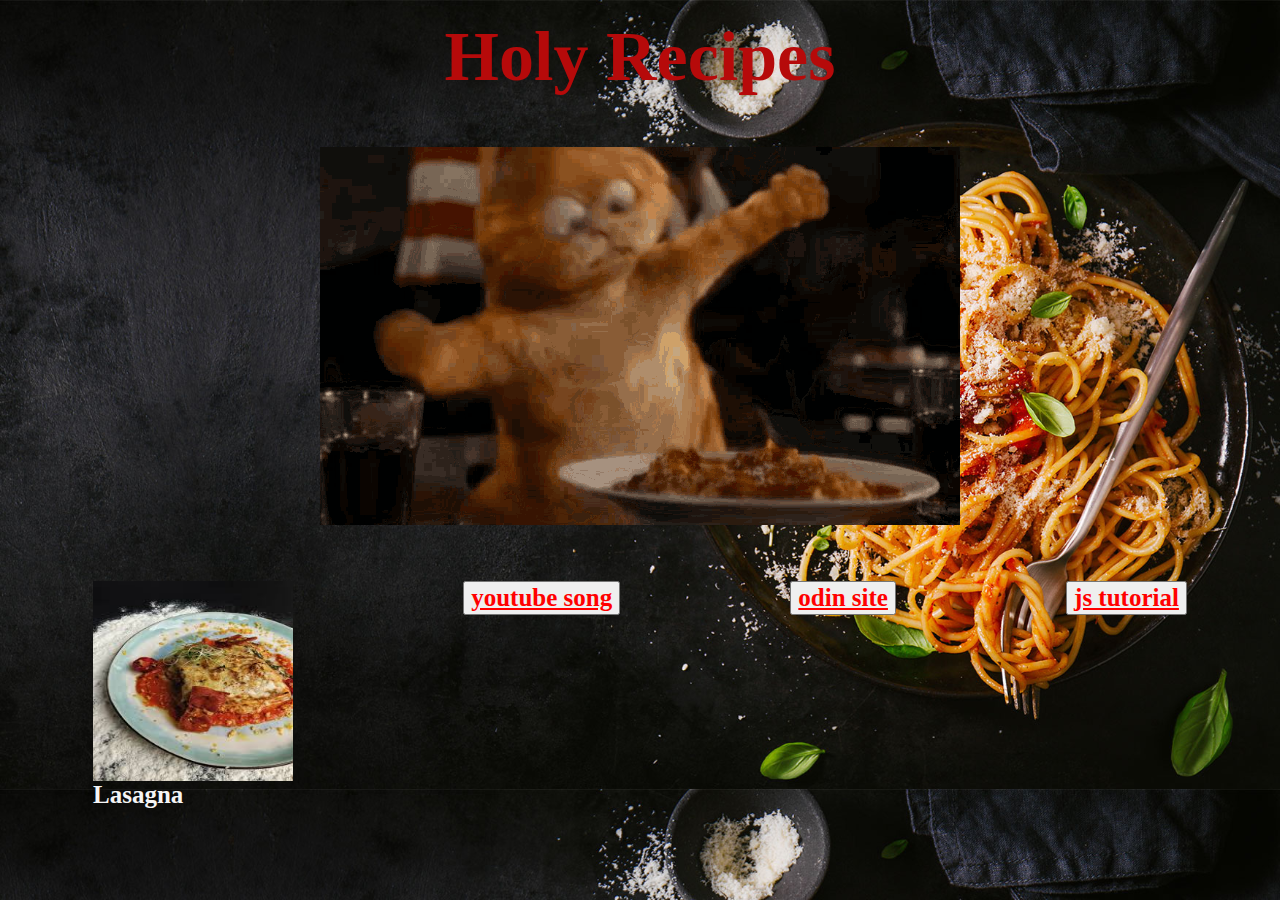
<file: index.html>
<!DOCTYPE html>
<html>
    <head>
        <meta charset="utf-8">
       
        <link rel="stylesheet" href="recipes/styles.css">
        <title>Holy recipes</title>

    </head>
    <body >
        <h1>
            <div id="title">Holy Recipes</div> 
        </h1>
        
     <div id="gif1"> 
         <img src="lasagna2.gif"/>
          
    </div>
        
        
        
       
       
       
           <div id="link-list">
            
            
            <div  class="image">
                <img id="link-list" class="image-img" src="./img/img5.jpeg" alt="Lasagna!">Lasagna
                  <div class="img-overlay">
                    <a class="link-list1" href=recipes/lasagna.html>  
                        <p class="text1">Click here for recipe!</p>
                    </a>
                  </div>
                    
                   
               </div>
               
               <div id="link-list">
                   <button>
                       <a class="link-list2" href="https://www.youtube.com/watch?v=RM63QlIt18k">youtube song</a>
                   </button> 
               </div>
               
              <div id="link-list">
                   <button>
                       <a class="link-list3" href="https://www.theodinproject.com/paths/foundations/courses/foundations/lessons/the-box-model">odin site</a>
                   </button>
              </div>
               
            <div id="link-list">
                   <button>
                       <a class="link-list4" href="https://www.youtube.com/watch?v=PXvI0ln6Nws"> js tutorial</a>
                    </button>
            </div>
             </div>
                
     

          
    

    
      
              
          
     
  

    </body>
</html>
</file>
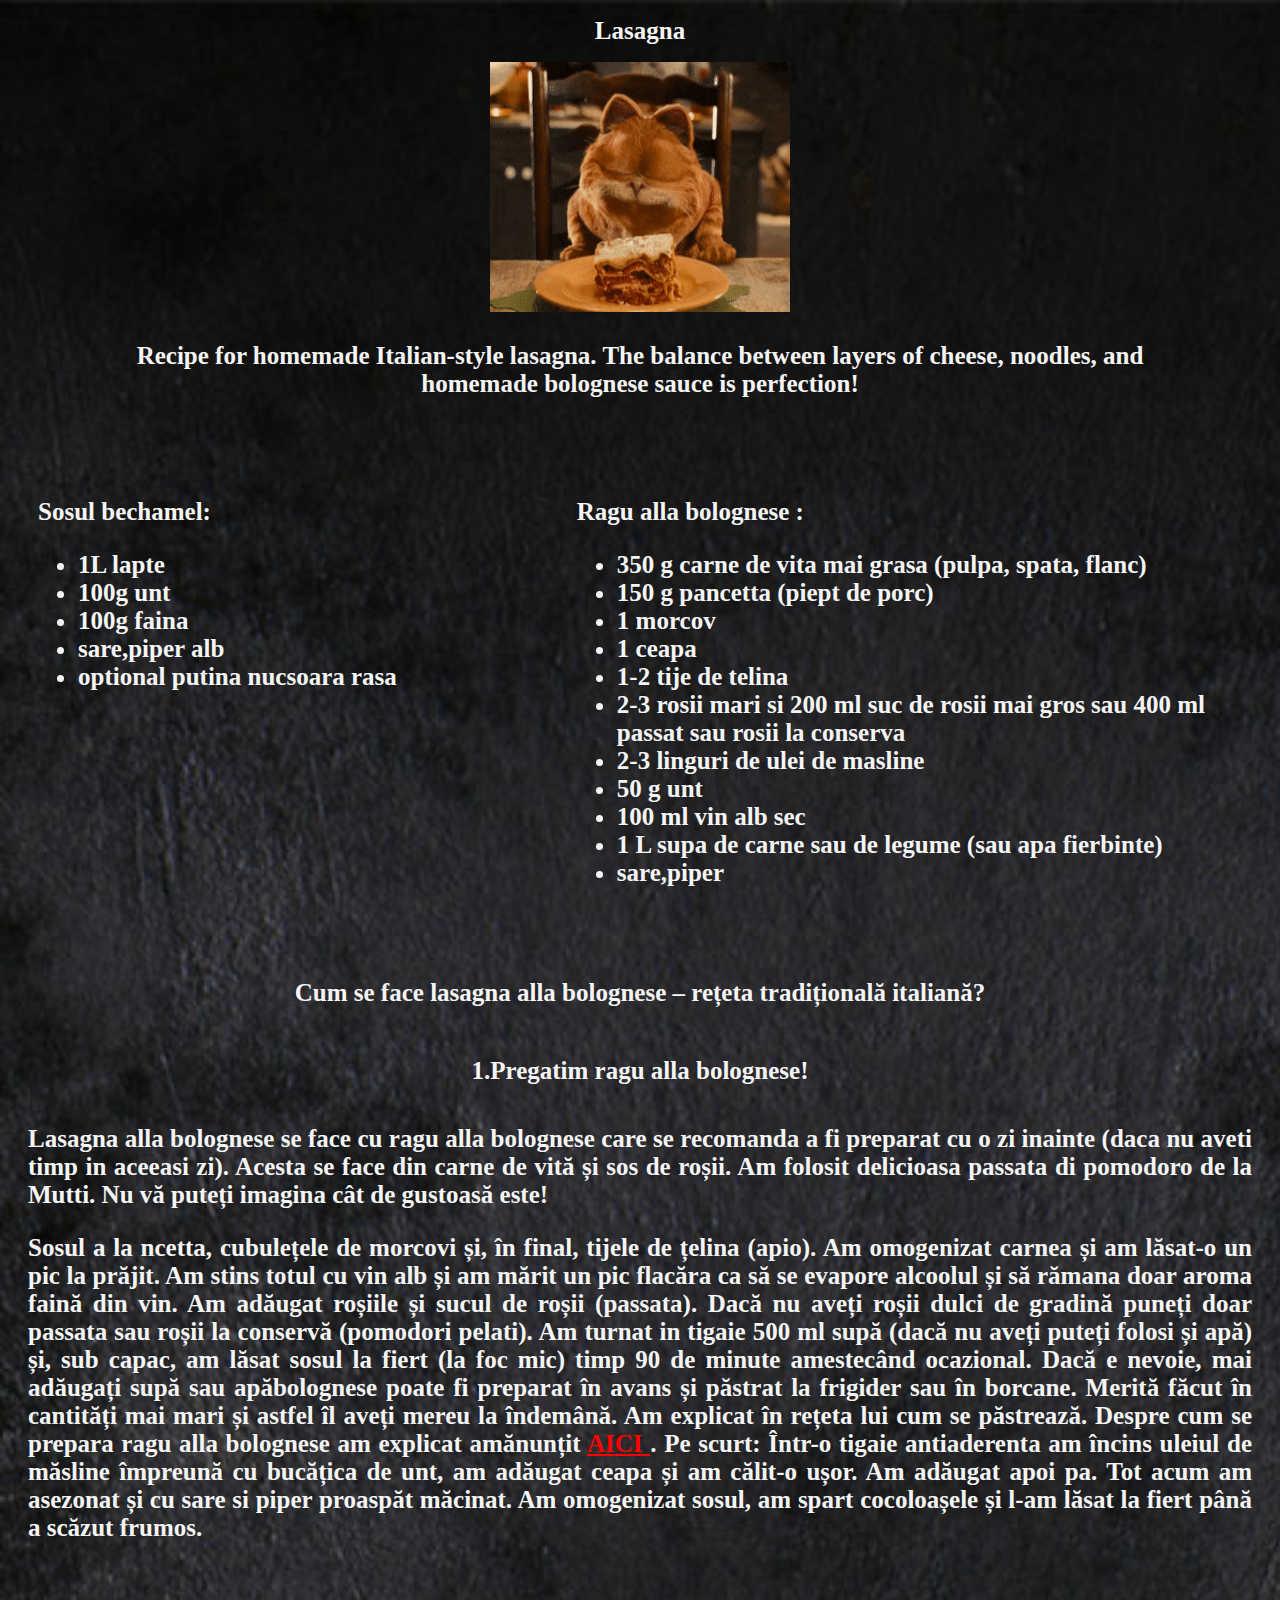
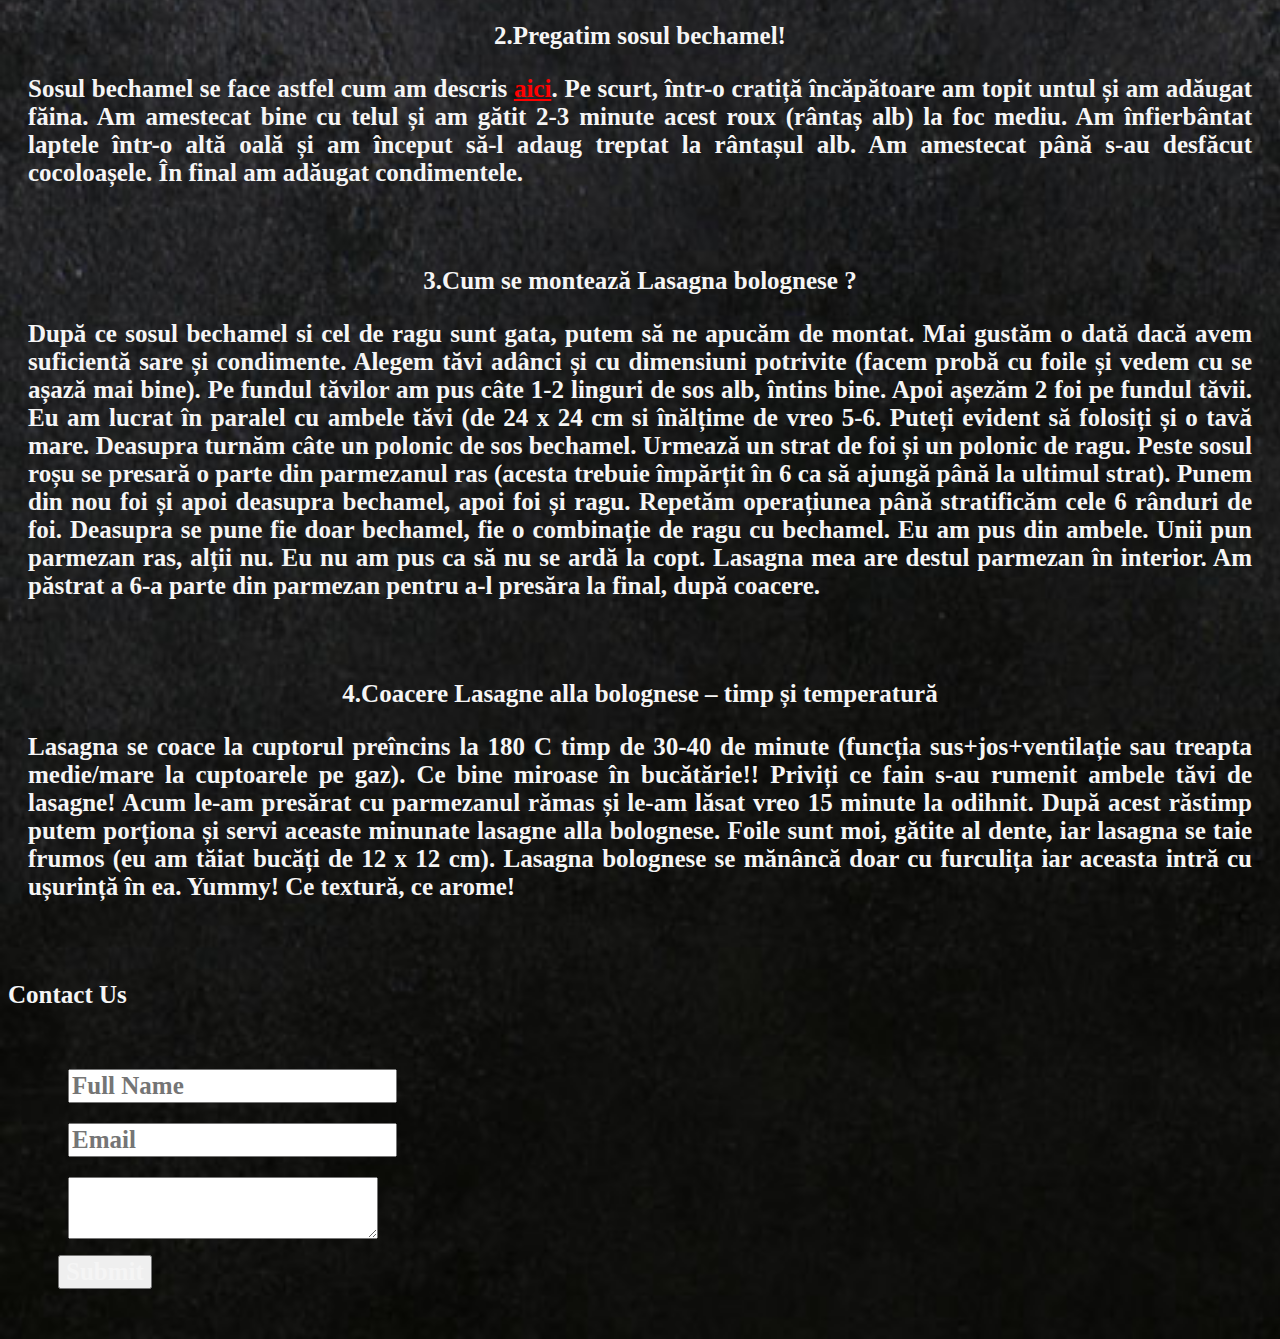
<file: recipes/lasagna.html>
<!DOCTYPE html>
<html>
    <head>
        <meta charset="utf-8">
          
        <link rel="stylesheet" href="./styles.css">

    </head>
    <body>
        
        <h1>
            Lasagna
        </h1>
        
        
       <div id="gif2"><img class="gif2"  src="lasagna.gif"/></div> 
        <p class="subtitle">Recipe for homemade Italian-style lasagna. The balance between layers of cheese, noodles, and homemade bolognese sauce is perfection!</p>
       
       <div id="grid-container">
        <div class="ingrediente" id="grid-item1" style="margin-top: 0%;">
            <h2>Sosul bechamel:</h2>
            <ul>
            <li>1L lapte</li>
            <li>100g unt</li>
            <li>100g faina</li>
            <li>sare,piper alb</li>
            <li>optional putina nucsoara rasa</li>
        </ul>
        </div>
    
    
          <div class="ingred" id="grid-item2" style="margin-top: 0%;">
            <h2 >Ragu alla bolognese : </h2>
            <ul>
                <li>350 g carne de vita mai grasa (pulpa, spata, flanc)</li>
                <li>150 g pancetta (piept de porc)</li>
                <li>1 morcov</li>   
                <li>1 ceapa</li>
                <li>1-2 tije de telina</a>
                <li>2-3 rosii mari si 200 ml suc de rosii mai gros sau 400 ml passat sau rosii la conserva</li>
                <li>2-3 linguri de ulei de masline</li>
                <li>50 g unt</li>
                <li>100 ml vin alb sec</li>
                <li>1 L supa de carne sau de legume (sau apa fierbinte)</li>
                <li>sare,piper</li>
            </ul>
          </div>
       </div>
            
       
        <h1 style="margin-bottom: 50px;">Cum se face lasagna alla bolognese – rețeta tradițională italiană?</h1>
        
        <div class="flex">
            <div class="item1">
                <div>
                    <h1 style="margin-bottom: 40px;">1.Pregatim ragu alla bolognese!</h1>
                </div>
                
                 <div>
                     <p>
                    Lasagna alla bolognese se face cu ragu alla bolognese care se recomanda a fi preparat cu o zi inainte (daca nu aveti timp in aceeasi zi). Acesta se face din carne de vită și sos de roșii. Am folosit delicioasa passata di pomodoro de la Mutti. Nu vă puteți imagina cât de gustoasă este!</p>
                    Sosul a la ncetta, cubulețele de morcovi și, în final, tijele de țelina (apio).
                    Am omogenizat carnea și am lăsat-o un pic la prăjit. Am stins totul cu vin alb și am mărit un pic flacăra ca să se evapore alcoolul și să rămana doar aroma faină din vin. Am adăugat roșiile și sucul de roșii (passata). Dacă nu aveți roșii dulci de gradină puneți doar passata sau roșii la conservă (pomodori pelati). Am turnat in tigaie 500 ml supă (dacă nu aveți puteți folosi și apă) și, sub capac, am lăsat sosul la fiert (la foc mic) timp 90 de minute amestecând ocazional. Dacă e nevoie, mai adăugați supă sau apăbolognese poate fi preparat în avans și păstrat la frigider sau în borcane. Merită făcut în cantități mai mari și astfel îl aveți mereu la îndemână. Am explicat în rețeta lui cum se păstrează. Despre cum se prepara ragu alla bolognese am explicat amănunțit <a id="link-ragu" href="https://www.youtube.com/watch?v=-gF8d-fitkU"> AICI </a>. Pe scurt: Într-o tigaie antiaderenta am încins uleiul de măsline împreună cu bucățica de unt, am adăugat ceapa și am călit-o ușor. Am adăugat apoi pa. Tot acum am asezonat și cu sare si piper proaspăt măcinat.
                    Am omogenizat sosul, am spart cocoloașele și l-am lăsat la fiert până a scăzut frumos.
                     </p>
                    </div>
                
                </div>
            <div class="item2">
                <div><h1 style="margin-top: 80px;">2.Pregatim sosul bechamel! </h1> </div>
            <div><p>Sosul bechamel se face astfel cum am descris <a id="link-bechamel" href="https://www.youtube.com/watch?v=D1PSKUkW1y4">aici</a>. Pe scurt, într-o cratiță încăpătoare am topit untul și am adăugat făina. Am amestecat bine cu telul și am gătit 2-3 minute acest roux (rântaș alb) la foc mediu. Am înfierbântat laptele într-o altă oală și am început să-l adaug treptat la rântașul alb. Am amestecat până s-au desfăcut cocoloașele. În final am adăugat condimentele.</p></div> 
            </div >
            
            <div class="item3" >
                <div>
                    <h1 style="margin-top:80px;">3.Cum se montează Lasagna bolognese ?</h1>
                </div>
               <div>
                <p>
                    După ce sosul bechamel si cel de ragu sunt gata, putem să ne apucăm de montat. Mai gustăm o dată dacă avem suficientă sare și condimente. Alegem tăvi adânci și cu dimensiuni potrivite (facem probă cu foile și vedem cu se așază mai bine). Pe fundul tăvilor am pus câte 1-2 linguri de sos alb, întins bine. Apoi așezăm 2 foi pe fundul tăvii. Eu am lucrat în paralel cu ambele tăvi (de 24 x 24 cm si înălțime de vreo 5-6. Puteți evident să folosiți și o tavă mare.
                    Deasupra turnăm câte un polonic de sos bechamel. Urmează un strat de foi și un polonic de ragu. Peste sosul roșu se presară o parte din parmezanul ras (acesta trebuie împărțit în 6 ca să ajungă până la ultimul strat). Punem din nou foi și apoi deasupra bechamel, apoi foi și ragu. Repetăm operațiunea până stratificăm cele 6 rânduri de foi.
                    Deasupra se pune fie doar bechamel, fie o combinație de ragu cu bechamel. Eu am pus din ambele. Unii pun parmezan ras, alții nu. Eu nu am pus ca să nu se ardă la copt. Lasagna mea are destul parmezan în interior. Am păstrat a 6-a parte din parmezan pentru a-l presăra la final, după coacere.
                   </p>
               </div>
              </div>
           
         
         <div class="item4">
            <div>
                <h1 style="margin-top: 80px;"> 4.Coacere Lasagne alla bolognese – timp și temperatură</h1>
            </div>
            <div>
                <p style="margin-bottom: 80px;">
                    Lasagna se coace la cuptorul preîncins la 180 C timp de 30-40 de minute (funcția sus+jos+ventilație sau treapta medie/mare la cuptoarele pe gaz). Ce bine miroase în bucătărie!! Priviți ce fain s-au rumenit ambele tăvi de lasagne! Acum le-am presărat cu parmezanul rămas și le-am lăsat vreo 15 minute la odihnit.
                    După acest răstimp putem porționa și servi aceaste minunate lasagne alla bolognese.
                    Foile sunt moi, gătite al dente, iar lasagna se taie frumos (eu am tăiat bucăți de 12 x 12 cm). Lasagna bolognese se mănâncă doar cu furculița iar aceasta intră cu ușurință în ea. Yummy! Ce textură, ce arome!
                    </p>
            </div>
         </div>
         
        </div>
        <h1 id="subtitle2"> Contact Us</h1>
            
         <div id="contact">
            <form >
                <div>
                    <input type="text" placeholder="Full Name" style=" color:black;margin:10px;"></imput>
                </div>
                                 
      <div>
        <input type="email" placeholder="Email" style=" color:black;margin: 10px;"></imput>
      </div>
                    <div>
                        <textarea style=" color:black; margin: 10px;"></textarea>
                    </div>
                 <div>
                    <button is="button2">Submit</button> 
                 </div> 
            </form>

         </div>   

                   




        
    </body>
</html>
</file>
<file: recipes/styles.css>
* {
  color:whitesmoke;

  font-family: 'Times New Roman', Times, serif;
  font-size: 25px;
  font-weight: 800; 
}

body{background-image:url("../img/img1.jpg");
    background-size:cover;
  }
 
#title{font-size: 70px;
color:rgb(182, 10, 10);

}


h1{text-align: center;}
  
  #gif1{
    text-align: center;
    margin: 50px;
  } 
#gif2{ text-align: center;
  height: 200px;
  }
  .gif2{height: 250px;
  width: 300px;}

 

#link-ragu:link{color:red}
#link-ragu:visited{color:tomato}
#link-bechamel:link{color:red}
#link-bechamel:visited{color:tomato}

.flex{
text-align:justify;
margin:20px;}


  
.subtitle{
  text-align: center;
  margin: 80px;
  
}
  #button2{
     
    border: 20px solid black;
    border-radius: 5px;
    background-color:black;
    font-size:20px;
    font-weight: 700;
    text-align: center;
    transition: font-size 1s ease 0.25s;
    transform: translate(-10px, 20px);}
  
    .ingrediente{margin:30px;}
   .ingred{margin:50px;}
    
     #grid-container{
    display: grid;
    grid-template-columns: auto auto ;
   grid-gap:300px 100px;
   justify-content: center; 
   
  }
  
  #subtitle2{ text-align: start;}
  
  #contact{
    display:grid;
    margin: 50px;
  }
  
  
  .link-list1{color:red;}
  .link-list1:hover{color:salmon;}
  .link-list2{color:red;}
  .link-list2:hover{color:salmon;}
  .link-list3{color:red;}
  .link-list3:hover{color:salmon;}
  .link-list4{color:red;}
  .link-list4:hover{color:salmon;}
  
  #link-list{
    
    display: grid;
    grid-template-columns: auto auto auto auto;
    height: 200px;
    justify-content: space-around;
    align-content:space-between ;
    }
    
  
  .image{ position: relative;
  width: 200px;
  }
  
  .image-img{ display: block;
  width:200px;
  height: 200px;
  }
  
  .img-overlay{position: absolute;
    top:0;
    left:0;
    width: 100%;
    height: 100%;
    background-color: rgba(0,0,0, 0.6);
    display:flex;
    flex-direction: column;
    align-items: center;
    justify-content: center;
    text-align: center;
    opacity: 0;  
}

.img-overlay:hover{
  opacity: 1;
}
.text1{font-weight: bolder;
font-size: 18px;
}
</file>
